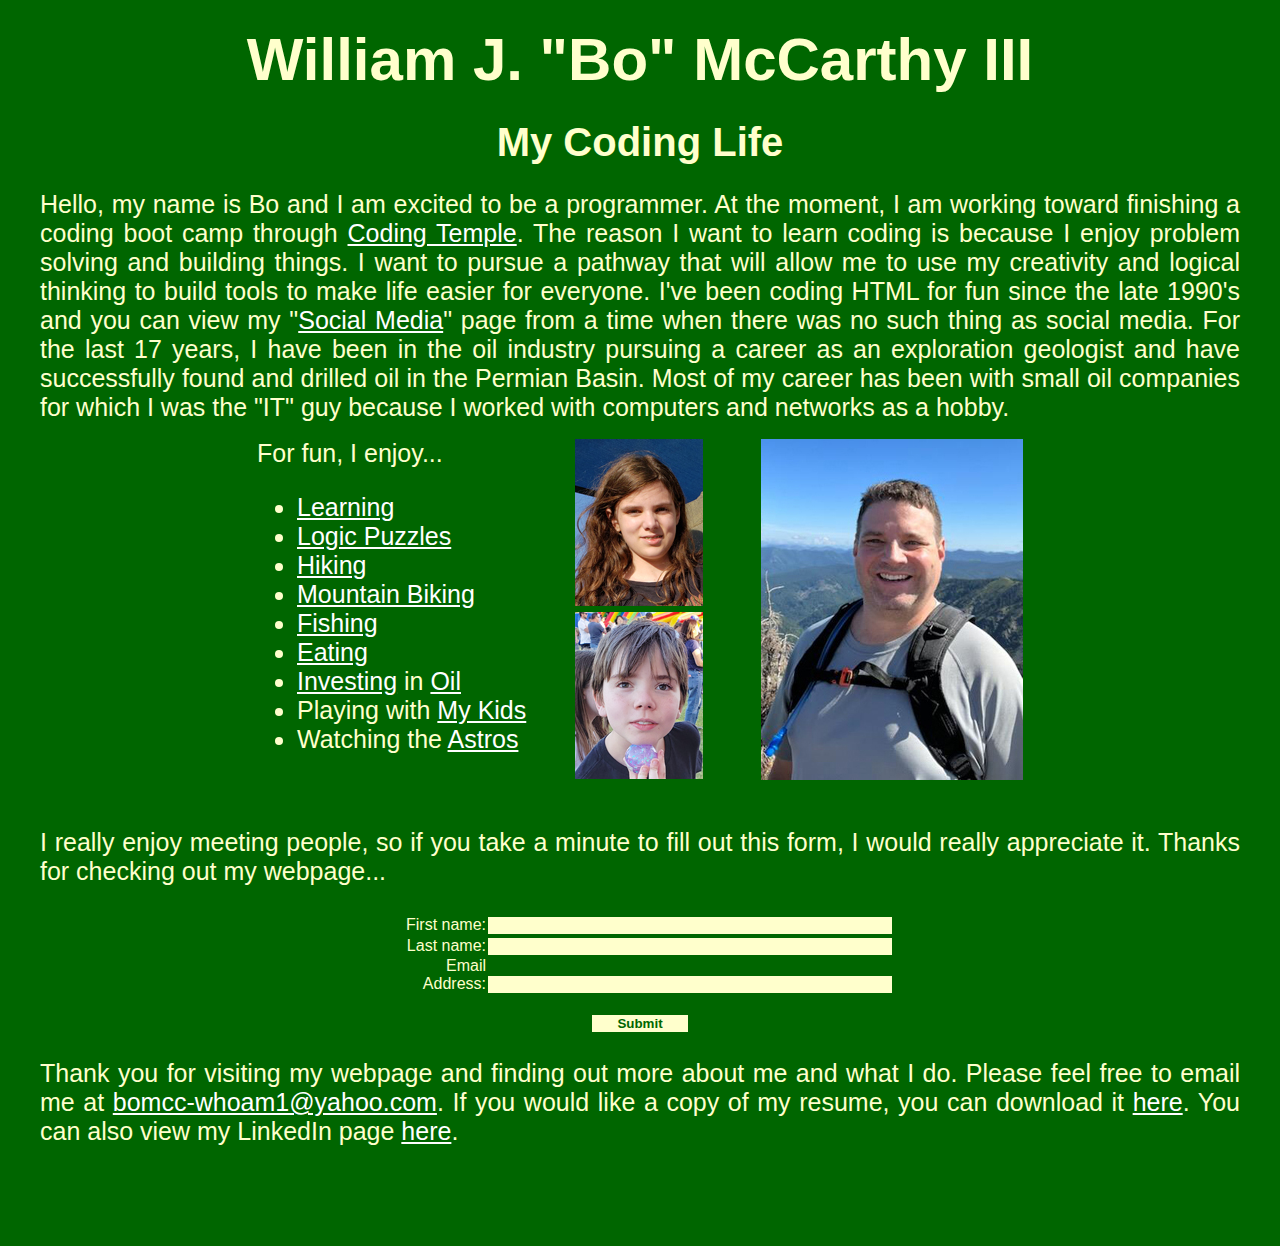
<file: whoami.html>
<!DOCTYPE html>
<html>
<head>
<link rel="stylesheet" href="mystyle.css">
</head>
<body>

<h1>William J. "Bo" McCarthy III</h1>
<h2>My Coding Life</h2>
<p>Hello, my name is Bo and I am excited to be a programmer. At the moment, I am working toward finishing a coding boot camp through <a href="https://codingtemple.com/">Coding Temple</a>. The reason I want to learn coding is because I enjoy problem solving and building things. I want to pursue a pathway that will allow me to use my creativity and logical thinking to build tools to make life easier for everyone. I've been coding HTML for fun since the late 1990's and you can view my "<a href="https://rockhound1.tripod.com/">Social Media</a>" page from a time when there was no such thing as social media. For the last 17 years, I have been in the oil industry pursuing a career as an exploration geologist and have successfully found and drilled oil in the Permian Basin. Most of my career has been with small oil companies for which I was the "IT" guy because I worked with computers and networks as a hobby.</p>

<table class="center-table">
    <tr>
      <td class="left-col">For fun, I enjoy...
        <ul>
            <li><a href="https://scholar.google.com/">Learning</a></li>
            <li><a href="https://www.brainzilla.com/logic/">Logic Puzzles</a></li>
            <li><a href="https://www.alltrails.com/">Hiking</a></li>
            <li><a href="https://www.giant-bicycles.com/us/bikes/mountain-bikes">Mountain Biking</a></li>
            <li><a href="https://rockhound1.tripod.com/fishing/images/meandsailfish.jpg">Fishing</a></li>
            <li><a href="https://www.meltingpot.com/">Eating</a></li>
            <li><a href="https://www.investing.com/commodities/crude-oil-streaming-chart">Investing</a> in <a href="https://wwwapps.emnrd.nm.gov/ocd/ocdpermitting/Data/WellDetails.aspx?api=30-025-45933">Oil</a></li>
            <li>Playing with <a href="kids">My Kids</a></li>
            <li>Watching the <a href="https://www.mlb.com/astros">Astros</a></li>            
        </ul>
      </td>
      <td class="center-col">
        <img src="images/Violet.jpg"><br>
        <img src="images/William.jpg"><br>        
      </td>
      <td class="right-col"><a href="https://www.oregonhikers.org/field_guide/Silver_Star_Mountain_via_Grouse_Vista_Hike"><img src="images/BoOnGrouseVistaTrail.jpg"></a></td>
    </tr>
</table>

<p>I really enjoy meeting people, so if you take a minute to fill out this form, I would really appreciate it. Thanks for checking out my webpage...<br><br></p>

    <form action="/action_page.php" style="width:80%" class="center">
      <label style="color: #FFFFCC;" for="fname">First name: </label><input type="text" id="fname" name="fname"><br>
      <label style="color: #FFFFCC;" for="lname">Last name: </label><input type="text" id="lname" name="lname"><br>
      <label style="color: #FFFFCC;" for="email">Email Address: </label><input type="text" id="email" type="email" name="email"><br><br>
      <input type="submit" value="Submit" class="submit">
    </form>

<p>Thank you for visiting my webpage and finding out more about me and what I do. Please feel free to email me at <a href="mailto:bomcc-whoam1@yahoo.com">bomcc-whoam1@yahoo.com</a>. If you would like a copy of my resume, you can download it <a href="images/McCarthyITResume.pdf">here</a>. You can also view my LinkedIn page <a href="https://www.linkedin.com/in/bomccarthy/">here</a>.</p>

</body>
</html>
</file>
<file: mystyle.css>
body {
    background-color: #006600;
    font-family: 'Calibri', sans-serif;
    margin-bottom: 100px;
  }
  
h1 {
    text-align: center;
    color: #FFFFCC;
    font-size: 60px;
    margin-top: 2%;
    margin-bottom: 0px;
    margin-right: 10%;
    margin-left: 10%;
  }
  
h2 {
    text-align: center;
    color: #FFFFCC;
    font-size: 40px;
    margin-top: 2%;
    margin-bottom: 0px;
    margin-right: 10%;
    margin-left: 10%;
  }
    
h3 {
  text-align: center;
  vertical-align: middle;
  color: #FFFFCC;
  font-size: 100px;
}

p {
    max-width: 1200px;
    display: block;
    text-align: justify;
    color: #FFFFCC;
    font-size: 25px;
    margin-top: 2%;
    margin-bottom: 0px;
    margin-right: auto;
    margin-left: auto;
  }

a:link {
    color: #FFFFFF;
  }
  
a:visited {
    color: #99CCCC;
  }
  
a:hover {
    color: #C5C5C5;
  }
  
a:active {
    color: #FFFFFF33;
  }

table {
    text-align: justify;
    color: #FFFFCC;
    font-size: 25px;
    font-family: 'Calibri', sans-serif;
  }

td {
    padding: 15px;
    height: 50px;
    vertical-align: top;
  }

ul.a {
    list-style-type: circle;
  }
  
input {
    background-color: #FFFFCC;
    border: 2px solid;
    width: 80%;
  }

.center-table {
    max-width: 800px;
    display: block;
    margin-left: auto;
    margin-right: auto;
  }

.center {
    display: block;
    margin-left: auto;
    margin-right: auto;
  }

.left-col {
  align-items: left;
  width: 50%;
  border: red;
  border-width: 50;
}

.center-col {
  align-items: center;
  width: 25%;
}

.right-col {
  align-items: right;
  width: 25%;
}

div {
  margin-bottom: 10px;
}

label {
  display: inline-block;
  width: 100px;
  text-align: right;
}

input {
  max-width: 400px;
  color: #006600;
  font-weight: bold;
}

form {
  display: block;
  text-align: center;
}

.submit {
  width: 100px;
  color: #006600;
  font-weight: bold;
}
</file>
